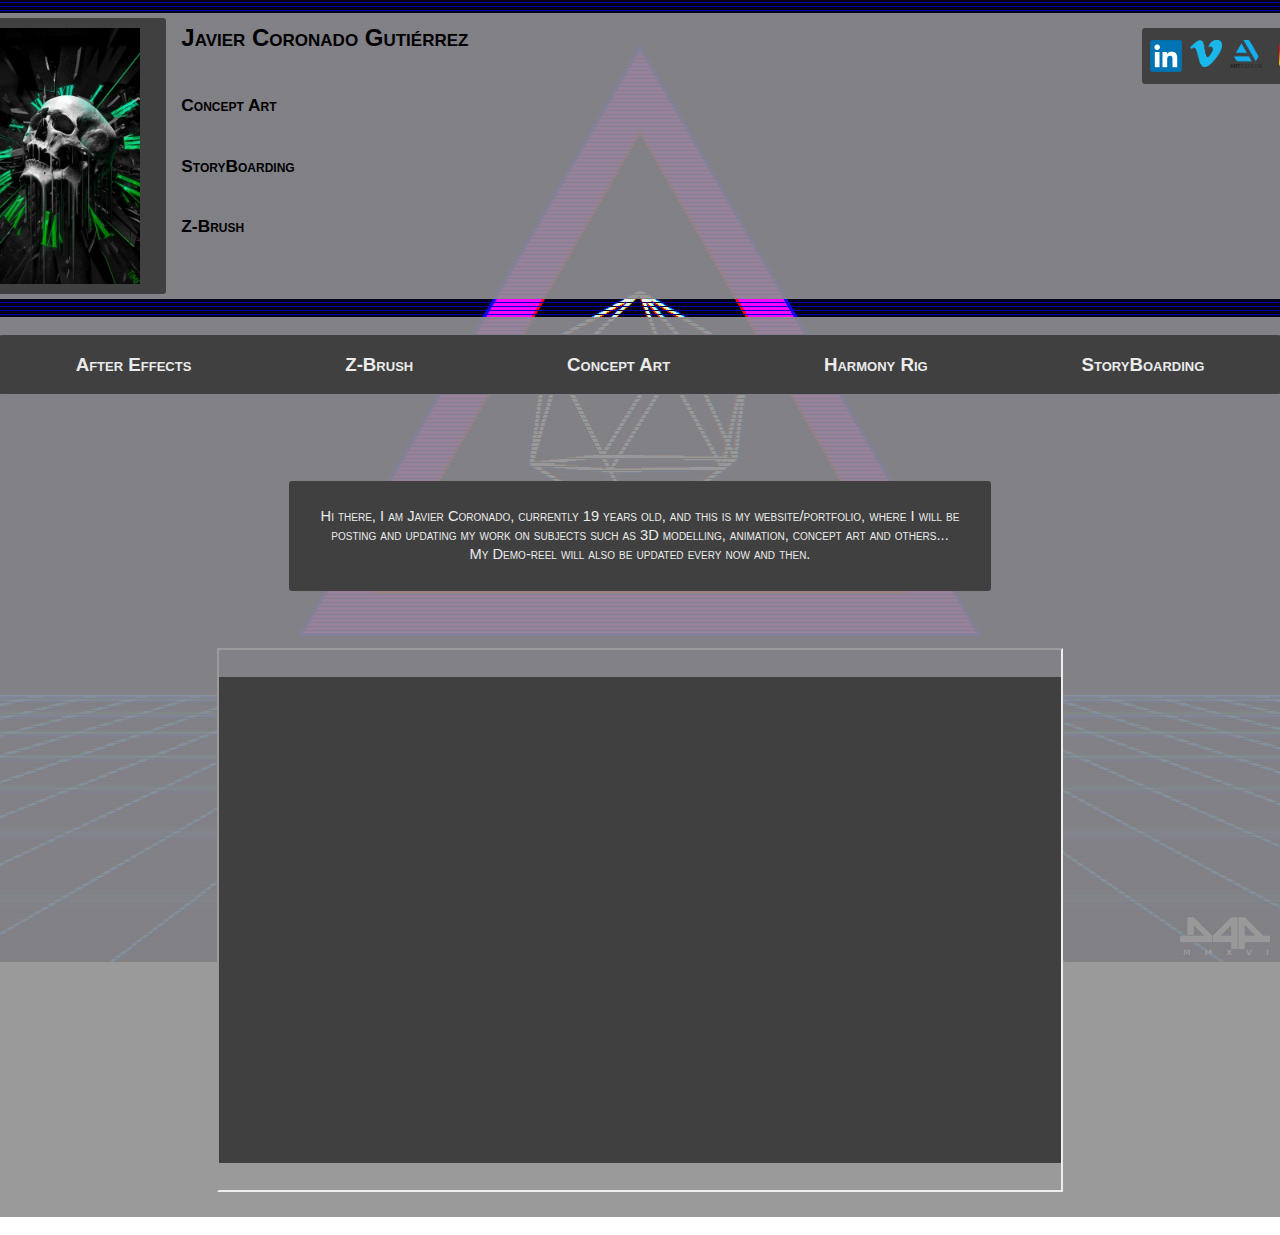
<file: WEB_A09_Coronado/Index.html>
<!DOCTYPE html>

<html lang="es">

<head>
  <title>Javier Coronado Gutiérrez</title>

  <meta charset="UTF-8">
  <meta http-equiv="X-UA-Compatible" content="IE=edge">
  <meta name="viewport" content="width=device-width, initial-scale=1">

  <link rel="stylesheet" type="text/css" href="style.css">
  <link rel="icon" type="image/png" href="images/favicon-16x16.png">

</head>




<body>


  <header>

    <div id=FotoPerfilCaja>

      <!--Profile image must be 413px in width and 531px in height -->
    <img id="FotoPerfil" alt="This is a picture of myself" src="images/EdgeLordo-Skoldo.jpg" width="144" height="256">

  </div>

    <div id="Nombre">

      <h2>Javier Coronado Gutiérrez</h2>

      <p id="Listado01">Concept Art
      <br>
      StoryBoarding
      <br>
      Z-Brush</p>

    </div>

    <div id="RedesSociales">

      <a href="https://www.linkedin.com/in/javier-coronado-guti%C3%A9rrez-5153a2173/" target="_blank"> <img id="Linkedin" alt="Link to my LinkedIn profile" src="images/LinkedIn_logo.png" width="32"> </a>

      <a href="https://vimeo.com/coronadojavier" target="_blank"> <img id="Vimeo" alt="Link to my Vimeo profile" src="images/Vimeo_logo.png" width="32"> </a>

      <a href="https://www.artstation.com/herks" target="_blank"> <img id="Artstation" alt="Link to my Artstation profile" src="images/Artstation_logo.png" width="32"> </a>

      <a href="https://www.instagram.com/dr.professormr.sir_herks" target="_blank"> <img id="Instagram" alt="Link to my Instagram profile" src="images/Instagram_logo.png" width="30"> </a>

    </div>


  </header>

  <div id="Cuerpo">

    <nav id=nav>
      <a href="ConceptArt.html#aftereffects" style="text-decoration:none;"> <h3>After Effects</h3> </a>
      <a href="ConceptArt.html#zbrush" style="text-decoration:none;"> <h3>Z-Brush</h3> </a>
      <a href="ConceptArt.html#conceptart" style="text-decoration:none;"> <h3>Concept Art</h3> </a>
      <a href="ConceptArt.html#harmony" style="text-decoration:none;"> <h3>Harmony Rig</h3> </a>
      <a href="ConceptArt.html#storyboard" style="text-decoration:none;"> <h3>StoryBoarding</h3> </a>

    </nav>

    <div id="PresentationBox">
      <p id="Presentation"> Hi there, I am Javier Coronado, currently 19 years old, and this is my website/portfolio, where I will be posting and updating my work on subjects such as 3D modelling, animation, concept art and others...
      <br>My Demo-reel will also be updated every now and then.</p>

    </div>

  <div id=DemoReel>

<iframe width="960" height="540"
src="https://www.youtube.com/embed/Fm5u7EIrfDI">
</iframe>

  </div>


  </div>


</body>





</html>
</file>
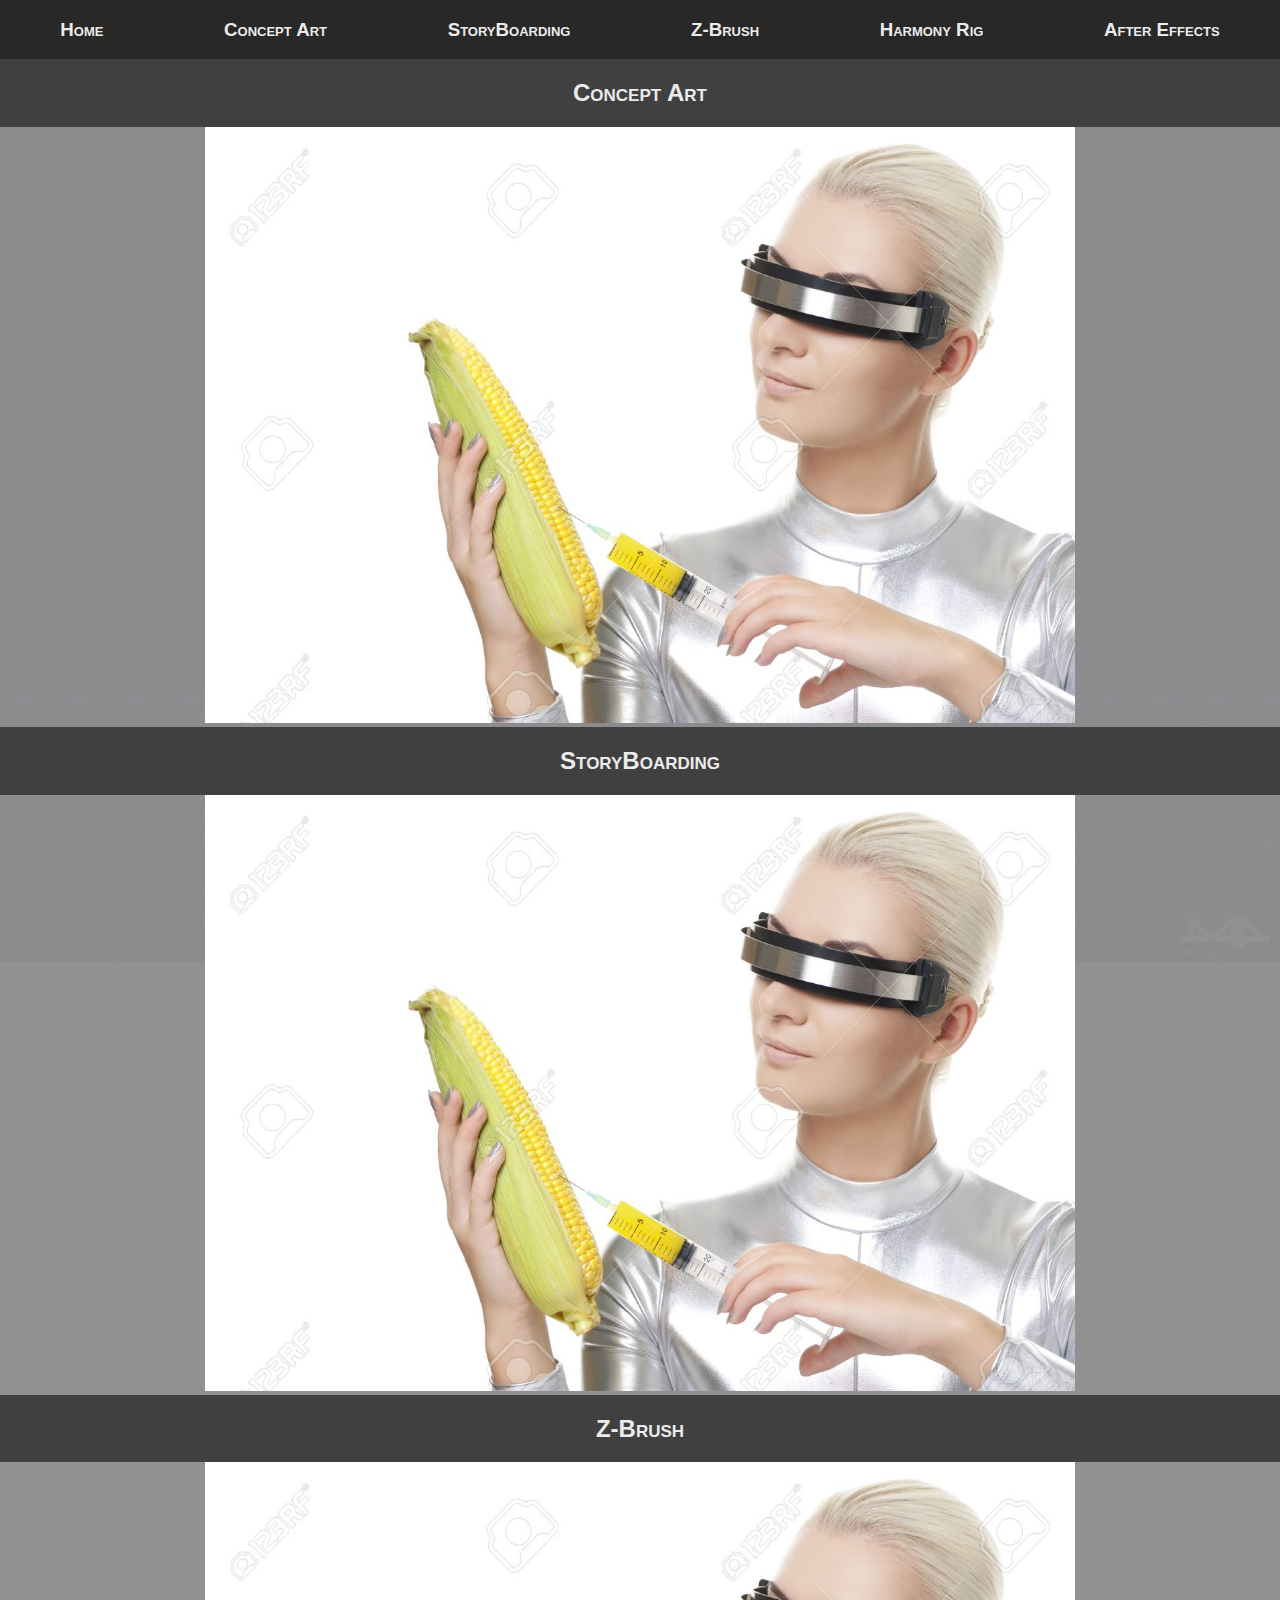
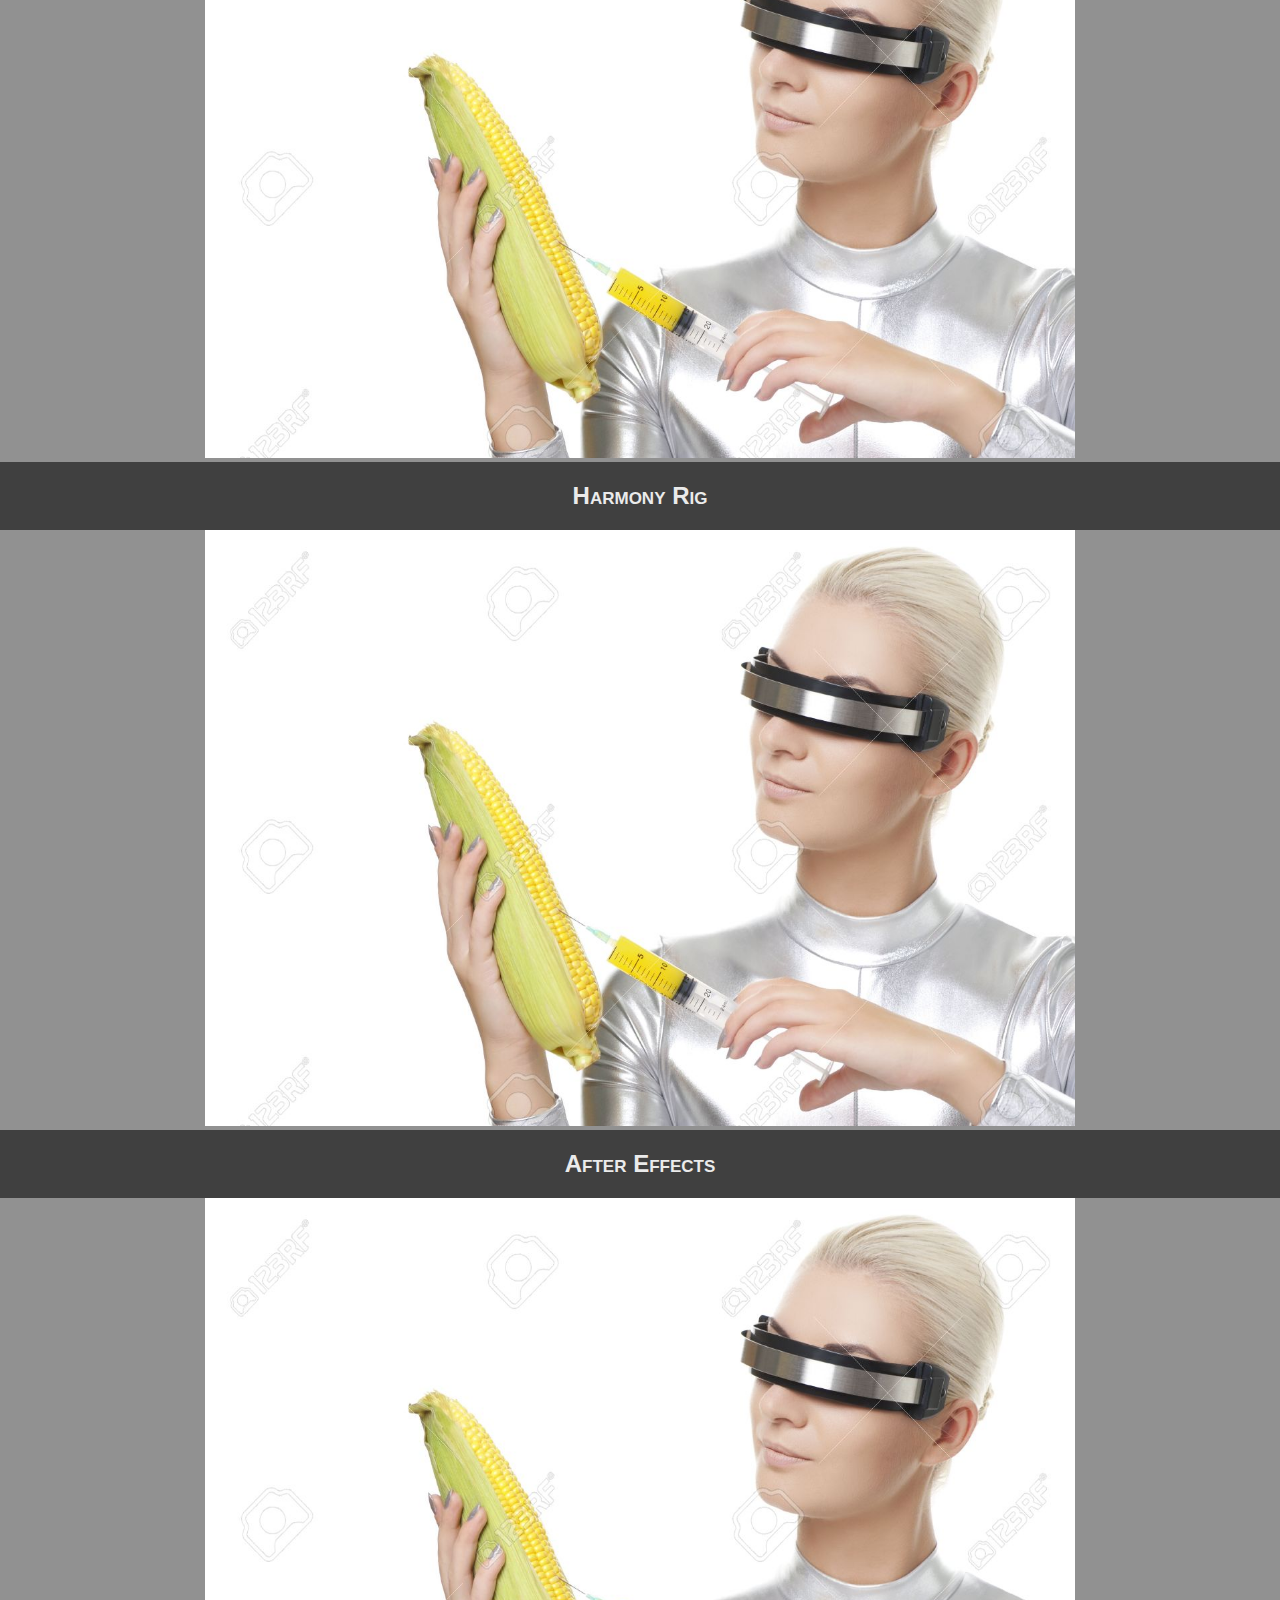
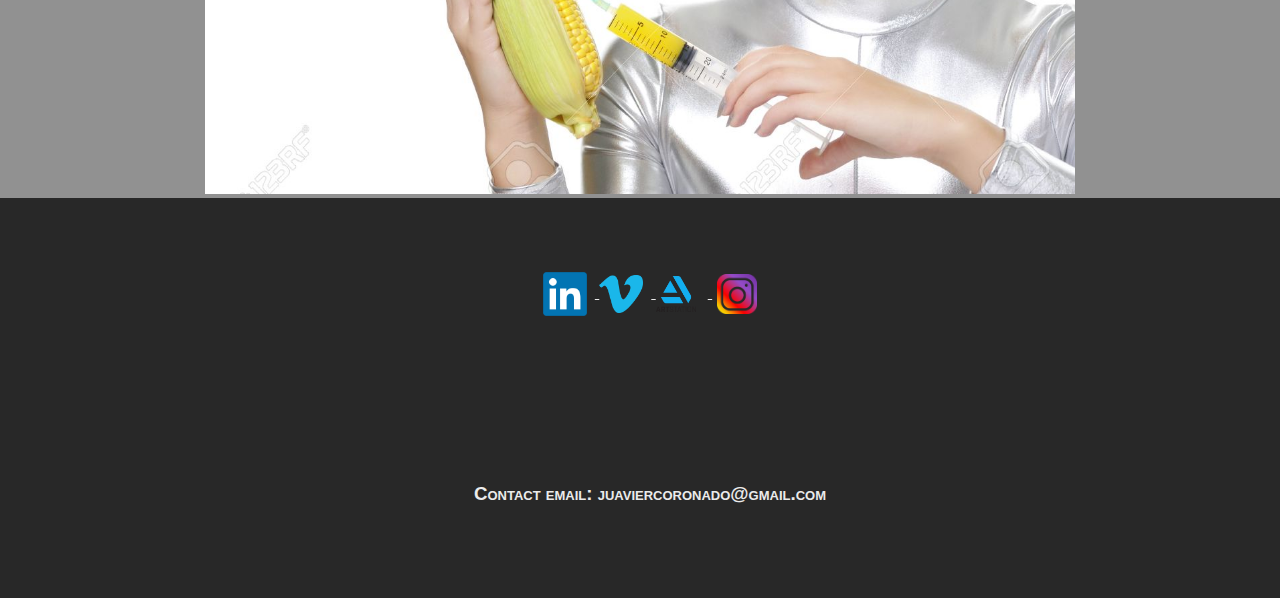
<file: WEB_A09_Coronado/ConceptArt.html>
<!DOCTYPE html>

<html lang="es">

<head>
<title>Javier Coronado Gutiérrez</title>
<meta charset="UTF-8">
<meta http-equiv="X-UA-Compatible" content="IE=edge">
<meta name="viewport" content="width=device-width, initial-scale=1">
<link rel="stylesheet" type="text/css" href="style.css">
<link rel="stylesheet" type="text/css" href="style2.css">
<link rel="icon" type="image/png" href="images/favicon-16x16.png">

</head>




<body>
  <nav id=nav2>
        <a href="Index.html" style="text-decoration:none;"> <h3>Home</h3> </a>
    <a href="#conceptart" style="text-decoration:none;"> <h3>Concept Art</h3> </a>
    <a href="#storyboard" style="text-decoration:none;"> <h3>StoryBoarding</h3> </a>
    <a href="#zbrush" style="text-decoration:none;"> <h3>Z-Brush</h3> </a>
    <a href="#harmony" style="text-decoration:none;"> <h3>Harmony Rig</h3> </a>
    <a href="#aftereffects" style="text-decoration:none;"> <h3>After Effects</h3> </a>

  </nav>

<div id="Cuerpo2">
<div class="SubjectTop" id="conceptart">
<h2>Concept Art</h2>

</div>

<div class="Projects">
  <img src="images/fotoEjemplo_proyectos.jpg" alt="Ejemplo" width="870" height="596">


</div>

<div class="Subject" id="storyboard">
<h2>StoryBoarding</h2>

</div>

<div class="Projects">
<img src="images/fotoEjemplo_proyectos.jpg" alt="Ejemplo" width="870" height="596">

</div>

<div class="Subject" id="zbrush">
<h2>Z-Brush</h2>

</div>

<div class="Projects">
  <img src="images/fotoEjemplo_proyectos.jpg" alt="Ejemplo" width="870" height="596">


</div>

<div class="Subject" id="harmony">
<h2>Harmony Rig</h2>

</div>

<div class="Projects">
  <img src="images/fotoEjemplo_proyectos.jpg" alt="Ejemplo" width="870" height="596">


</div>

<div class="Subject" id="aftereffects">
<h2>After Effects</h2>

</div>

<div class="Projects">
  <img src="images/fotoEjemplo_proyectos.jpg" alt="Ejemplo" width="870" height="596">


</div>


</div>

<footer>
  <div id="footerlinks">

  <a href="https://www.linkedin.com/in/javier-coronado-guti%C3%A9rrez-5153a2173/" target="_blank"> <img id="Linkedin" alt="Link to my LinkedIn profile" src="images/LinkedIn_logo.png" width="52"> </a>

  <a href="https://vimeo.com/coronadojavier" target="_blank"> <img id="Vimeo" alt="Link to my Vimeo profile" src="images/Vimeo_logo.png" width="52"> </a>

  <a href="https://www.artstation.com/herks" target="_blank"> <img id="Artstation" alt="Link to my Artstation profile" src="images/Artstation_logo.png" width="52"> </a>

  <a href="https://www.instagram.com/dr.professormr.sir_herks" target="_blank"> <img id="Instagram" alt="Link to my Instagram profile" src="images/Instagram_logo.png" width="45"> </a>

</div>

<h3>Contact email: juaviercoronado@gmail.com</h3>

</footer>



</body>






</html>
</file>
<file: WEB_A09_Coronado/style.css>
body {
  background-image: url("gifs/RetroWave.gif");
  background-repeat: no-repeat;
  background-position: center;
  background-size: 100%;
  background-attachment:  fixed;

width: 100%;
height: 100%;
margin: 0px;
box-sizing: border-box;

display:flex;
flex-direction:column;
align-items:center;

font-family: Arial, black;
font-variant: small-caps;

}

/*Beginning of the Index's header coding*/

header {
display:flex;
background-color: rgb(143, 143, 143,0.9);

width:150vh	;
flex-direction:row;
align-items:flex-start;
float:left;
margin-top: 1%;
padding-top: 5px;
border-radius: 3px;
border: 2px;

}

#FotoPerfilCaja{
display: flex;
background-color:rgb(64, 64, 64) ;

width: 200px;
margin-left:5px;
margin-bottom:5px;
margin-right:15px;
border-radius: 3px;
border: 2px;

}

#FotoPerfil {
margin: 10px 10px 10px 26px;

}

#Nombre{
display: flex;

flex-direction: column;
width:500px;
line-height: 1%;

}

#Listado01{
line-height: 3.5;
font-size: 13pt;
font-weight: 700;

}

#RedesSociales {
  background-color: rgb(64, 64, 64);
  display:flex;
  position: static;


flex-direction: row;
width: 145px;
padding:12px 20px 8px 8px;
margin-left: 470px;
margin-top: 10px;
border-radius: 3px;

}

#Linkedin {
padding-right: 8px;

}

#Vimeo {
padding-right: 8px;

}

#Artstation{
padding-right: 12px;

}
#Instagram {
padding-left: 5px;

}

/*Beginning of the Index's main box coding*/

#Cuerpo {
display:flex;
background-color:rgb(143, 143, 143,0.9);
position:relative;

width:150vh;
height:900px;
flex-direction:column;
justify-content: space-between;
align-items:center;
margin: 18px;
border-radius: 3px;
border: 2px;

}

#nav{
display:flex;
background-color:rgb(64, 64, 64) ;

flex-direction: row;
width:95%;
justify-content:space-around;
margin-top: 18px;
border-radius: 3px;
border: 2px;

}

a{
color: rgb(235, 235, 235);

}

#PresentationBox{
display: flex;
background-color: rgb(64, 64, 64);

width:52%;
height:110px;
justify-content: center;
align-items: center;
border-radius: 3px;
border: 2px;

}

#Presentation{
padding:10px;
color:rgb(235, 235, 235);
text-align: center;
font-size: 11pt;
line-height: 1.3;

}

#DemoReel{
display:flex;
background-color:rgb(64, 64, 64);

width:94vh;
height:54vh;
margin-bottom: 4%;
justify-content: center;
align-items: center;
border-radius: 3px;
border: 2px;

}




/*Beginning of the second html page here*/

#Cuerpo2{
  background-color: rgb(143, 143, 143,0.8);
  width:100%;
  height: 100%;

}

#nav2{
  position: fixed;
  display:flex;
  background-color:rgb(40, 40, 40);

  flex-direction: row;
  width: 100%;
  justify-content:space-around;

}

footer{
  display: flex;
  flex-direction: column;
 background-color:rgb(40, 40, 40);
 color:rgb(235, 235, 235);

width:100%;
height:400px;
align-items: center;
justify-content: space-around;
padding-left: 20px;

}

/*Beginning of the subject specific coding*/

.SubjectTop{
  display: flex;
  background-color: rgb(64, 64, 64);

  justify-content: center;
  width: 100%;
  margin-top: 59px;
  color: rgb(235, 235, 235);
}

.Subject{
  display: flex;
  background-color: rgb(64, 64, 64);

  justify-content: center;
  width: 100%;
  color: rgb(235, 235, 235);
}

.Projects{
display: flex;
background-color: rgb(143, 143, 143, 0.9);

justify-content:center;
width:100%;
height:600px;

}
</file>
<file: WEB_A09_Coronado/style2.css>
* {box-sizing: border-box}
.mySlides1, .mySlides2, .mySlides3, .mySlides4, .mySlides5{display: none}
img {vertical-align: middle;}

/* Slideshow container */
.slideshow-container {
  max-width: 1000px;
  position: relative;
  margin: auto;
}

/* Next & previous buttons */
.prev, .next {
  cursor: pointer;
  position: absolute;
  top: 50%;
  width: auto;
  padding: 16px;
  margin-top: -22px;
  color: white;
  font-weight: bold;
  font-size: 18px;
  transition: 0.6s ease;
  border-radius: 0 3px 3px 0;
  user-select: none;
}

/* Position the "next button" to the right */
.next {
  right: 0;
  border-radius: 3px 0 0 3px;
}

/* On hover, add a grey background color */
.prev:hover, .next:hover {
  background-color: #f1f1f1;
  color: black;
}
</file>
